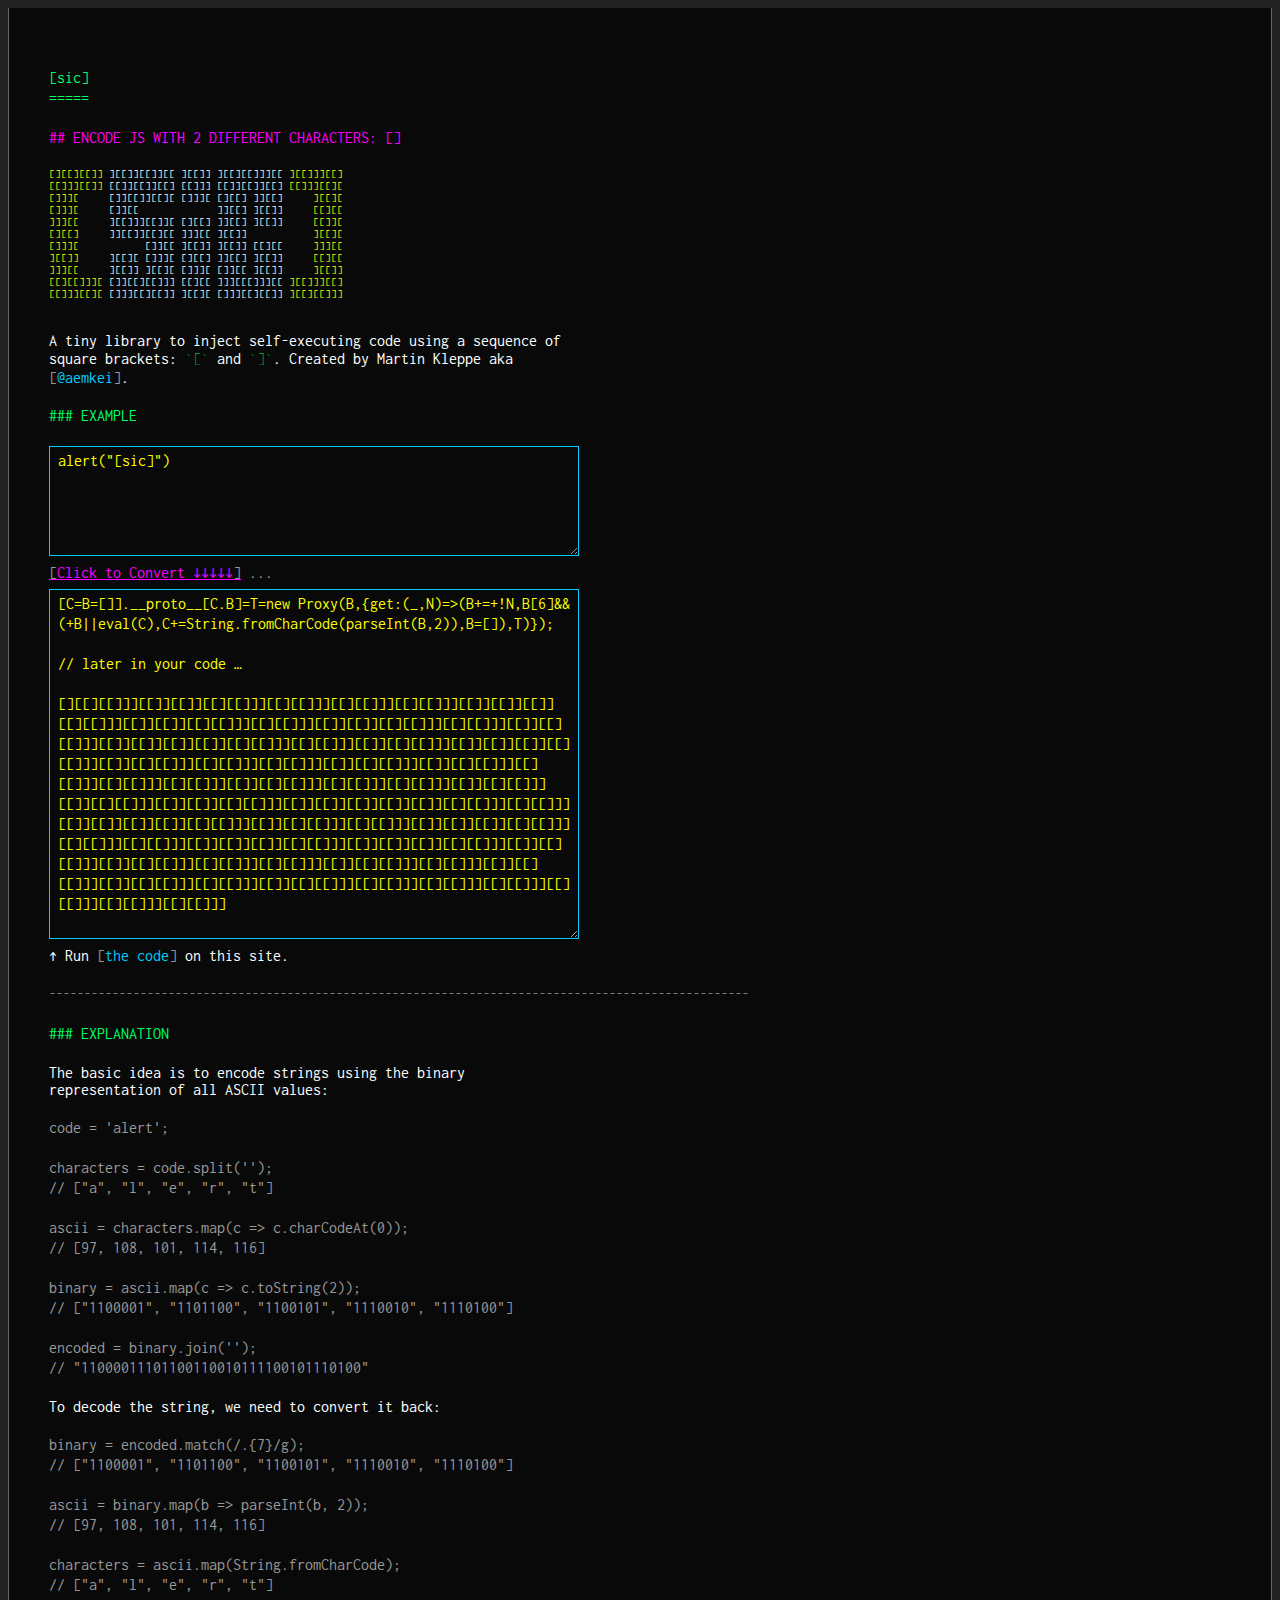
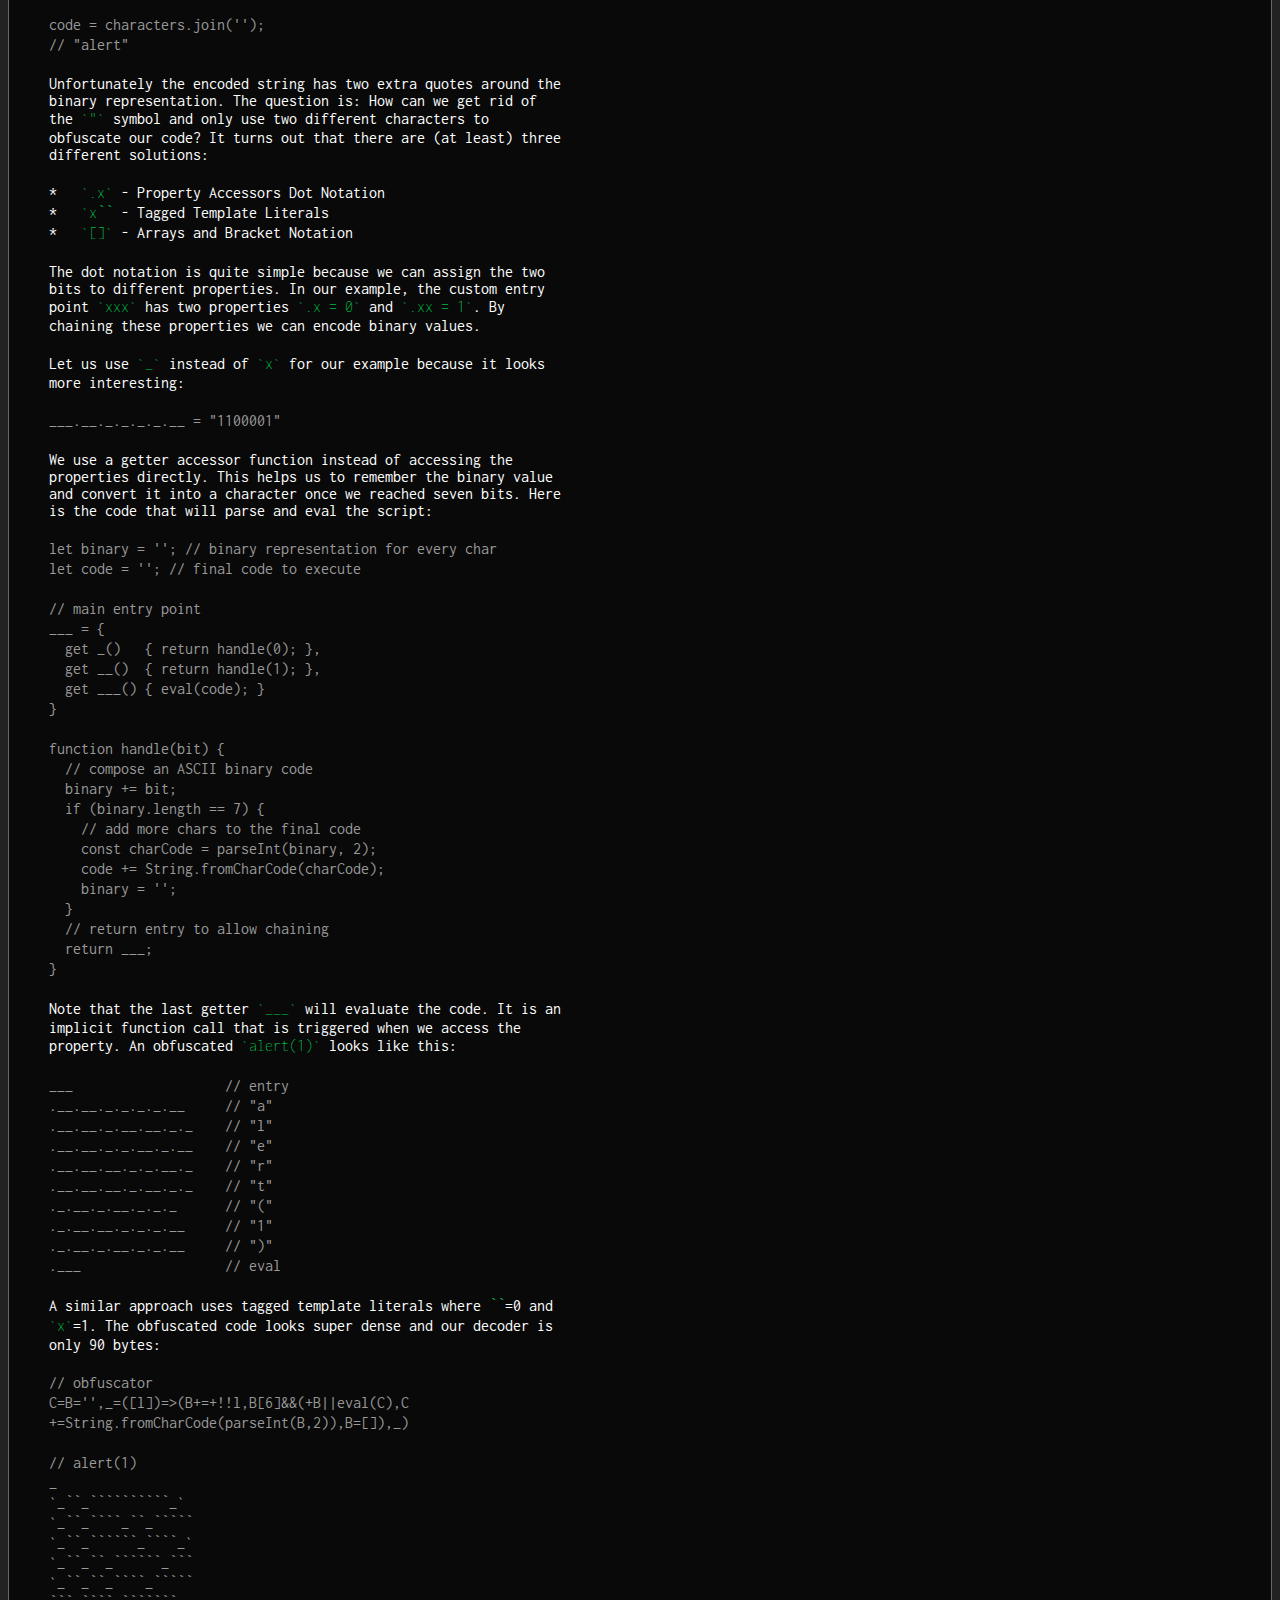
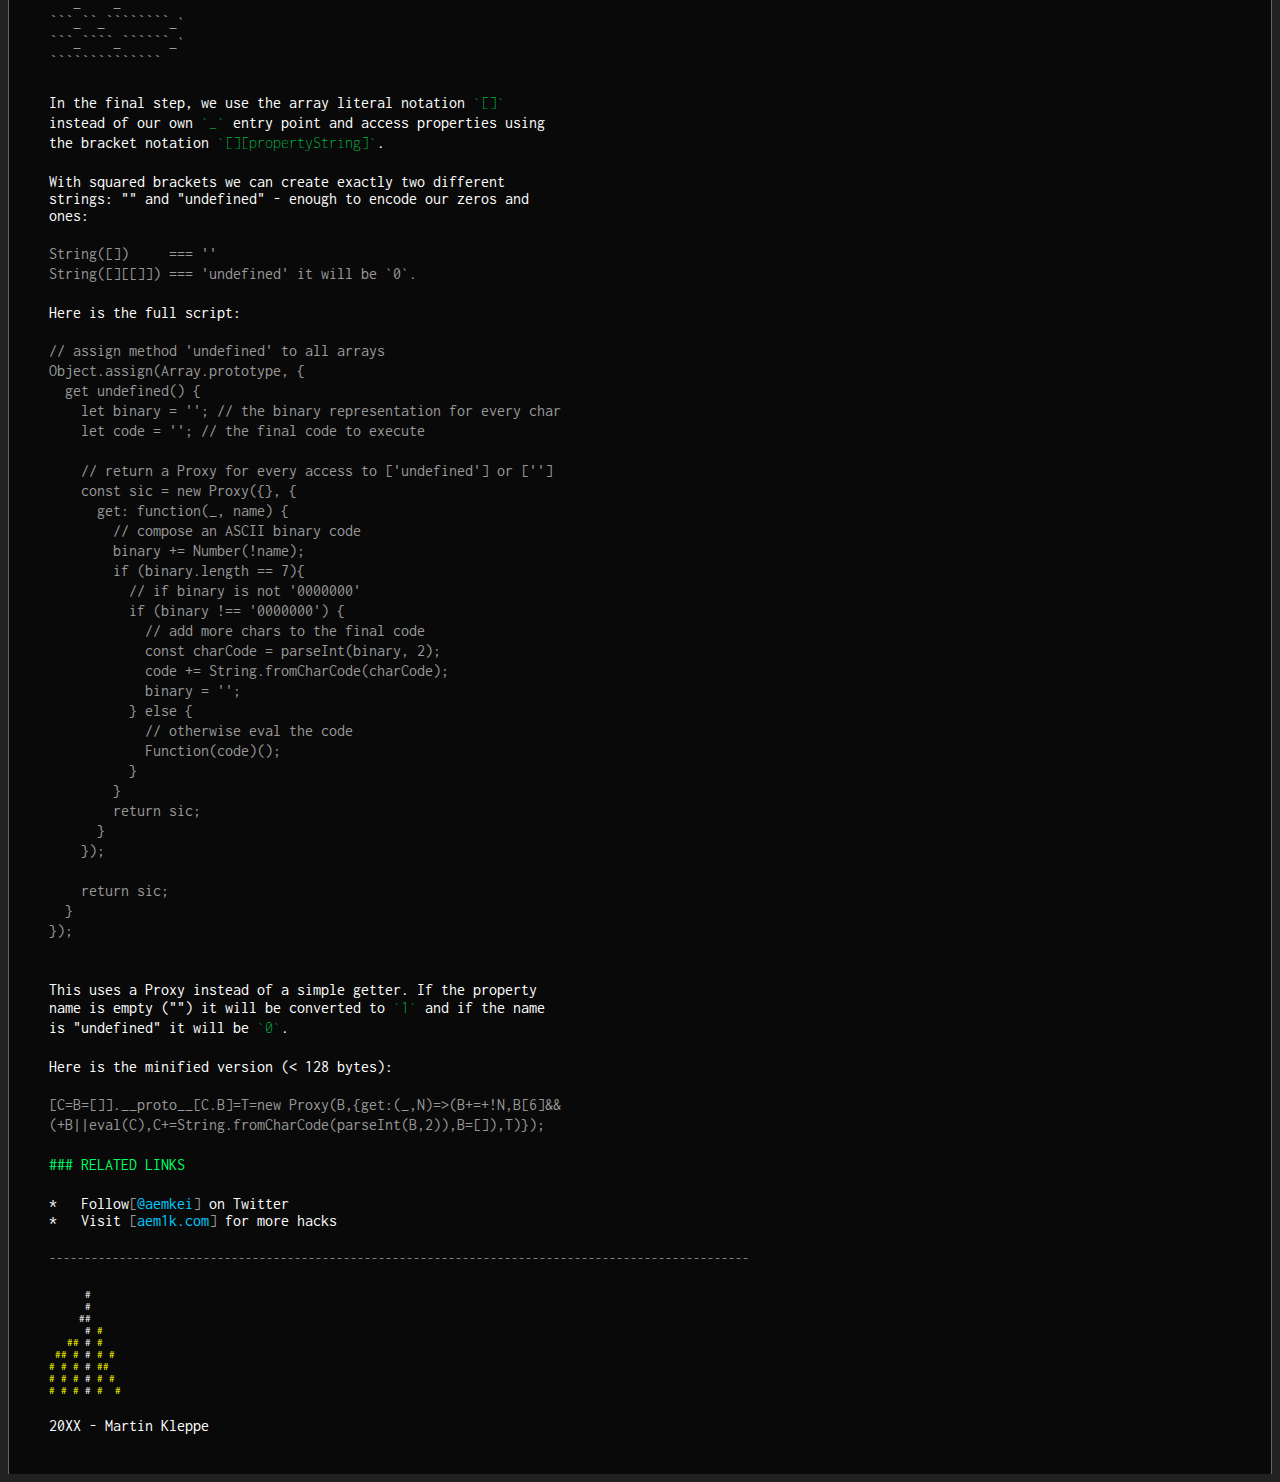
<file: index.html>
<!DOCTYPE html>
<html>

<head>
  <title>[sic] - Encode JS with 2 different characters: []</title>
  <meta name="description"
    content="Encode JS with only two different characters: []. Created by Martin Kleppe aka @aemkei.">
  <meta name="viewport" content="width=device-width,initial-scale=1.0" />
  <meta name="theme-color" content="#222222" />
  <meta property="og:title" content="[sic] - Encode JS with two different characters only" />
  <meta property="og:description" content="A tiny library to inject code using a sequence of square brackets." />
  <meta property="og:image" content="http://aem1k.com/sic/preview-large.png" />
  <meta name="twitter:card" content="summary_large_image" />
  <meta name="twitter:site" content="@aemkei" />
  <meta property="twitter:image" content="http://aem1k.com/sic/preview-large.png" />
  <link href='http://fonts.googleapis.com/css?family=Inconsolata' rel='stylesheet' type='text/css'>
  <link href='styles.css' rel='stylesheet' type='text/css' />
</head>

<body>
  <div id="container">
    <h1>[sic]</h1>
    <h2>Encode JS with 2 different characters: []</h2>

    <pre id="logo">
[][[][[]] <b>][[]][[]][[ ][[]] ][[][[]]][[</b> ][[]]][[]
[[]]][[]] <b>[[]][[]][[] [[]]] [[]][[]][[]</b> [[]]][[][
[]]][     <b>[]][[]][[][ []]][ [][[] ]][[]</b>     ][[][
[]]][     <b>[]][[             ]][[] ][[]]</b>     [[][[
]]][[     <b>][[]]][[]][ [][[] ]][[] ][[]]</b>     [[]][
[][[]     <b>]][[]][[][[ ]]][[ ][[]]      </b>     ][[][
[]]][     <b>      []][[ ][[]] ][[]] [[][[</b>     ]]][[
][[]]     <b>][[][ []]][ [][[] ]][[] ][[]]</b>     [[][[
]]][[     <b>][[]] ][[][ []]][ []][[ ][[]]</b>     ][[]]
[[][[]]][ <b>[]][[][[]]] [[][[ ]]][[[]]][[</b> ][[]]][[]
[[]]][[][ <b>[]]][[][[]] ][[][ []]][[][[]]</b> ][[][[]]]
      </pre>

    <p>
      A tiny library to inject self-executing code using a sequence of square brackets: <code>[</code> and <code>]</code>.

      Created by
      Martin Kleppe aka <a href="https://twitter.com/aemkei">@aemkei</a>.
    </p>

    <div>
      <p>
        <h3>Example</h3>
        <textarea id="input">alert("[sic]")</textarea>
        <a href="#" id="convert">Click to Convert ↓↓↓↓↓</a>
        <span id="count">...</span>
        <textarea id="output" cols=10 onclick="this.select();">
</textarea>
        <div id="your-output">↑ Run <a href="#" id="run">the code</a> on this site.</div>
      </p>

      <hr>

      <h3 id="explanation">Explanation</h3>

      <p>The basic idea is to encode strings using the binary representation of all ASCII values:</p>

      <pre>code = 'alert';

characters = code.split('');
// ["a", "l", "e", "r", "t"]

ascii = characters.map(c =&gt; c.charCodeAt(0));
// [97, 108, 101, 114, 116]

binary = ascii.map(c =&gt; c.toString(2));
// ["1100001", "1101100", "1100101", "1110010", "1110100"]

encoded = binary.join('');
// "11000011101100110010111100101110100"
</pre>

      <p>To decode the string, we need to convert it back:</p>

      <pre>binary = encoded.match(/.{7}/g);
// ["1100001", "1101100", "1100101", "1110010", "1110100"]

ascii = binary.map(b =&gt; parseInt(b, 2));
// [97, 108, 101, 114, 116]

characters = ascii.map(String.fromCharCode);
// ["a", "l", "e", "r", "t"]

code = characters.join('');
// "alert"
</pre>

      <p>Unfortunately the encoded string has two extra quotes around the binary representation. The question is: How
        can we get rid of the <code>"</code> symbol and only use two different characters to obfuscate our code? It
        turns out that there are (at least) three different solutions:</p>

      <ul>
        <li><code>.x</code> - Property Accessors Dot Notation</li>

        <li><code>x`</code> - Tagged Template Literals</li>

        <li><code>[]</code> - Arrays and Bracket Notation</li>
      </ul>

      <p>The dot notation is quite simple because we can assign the two bits to different properties. In our example,
        the custom entry
        point <code>xxx</code> has two properties <code>.x = 0</code> and <code>.xx = 1</code>. By chaining these
        properties we
        can encode binary values.</p>

      <p>Let us use <code>_</code> instead of <code>x</code> for our example because it looks more interesting:</p>

      <pre>___.__._._._._.__ = "1100001"
</pre>

      <p>We use a getter accessor function instead of accessing the properties directly. This helps us to remember the binary value and convert it into a character once we reached seven bits. Here is the code that will parse and eval the script:</p>

      <pre>let binary = ''; // binary representation for every char
let code = ''; // final code to execute

// main entry point
___ = {
  get _()   { return handle(0); },
  get __()  { return handle(1); },
  get ___() { eval(code); }
}

function handle(bit) {
  // compose an ASCII binary code
  binary += bit;
  if (binary.length == 7) {
    // add more chars to the final code
    const charCode = parseInt(binary, 2);
    code += String.fromCharCode(charCode);
    binary = '';
  }
  // return entry to allow chaining
  return ___;
}
</pre>

      <p>Note that the last getter <code>___</code> will evaluate the code. It is an implicit function call that is
        triggered when we access the property. An obfuscated <code>alert(1)</code> looks
        like this:</p>

      <pre>___                   // entry
.__.__._._._._.__     // "a"
.__.__._.__.__._._    // "l"
.__.__._._.__._.__    // "e"
.__.__.__._._.__._    // "r"
.__.__.__._.__._._    // "t"
._.__._.__._._._      // "("
._.__.__._._._.__     // "1"
._.__._.__._._.__     // ")"
.___                  // eval
</pre>

      <p>A similar approach uses tagged template literals where <code></code>=0 and <code>x</code>=1. The obfuscated code looks super dense and our decoder is only 90 bytes:</p>

      <pre>
// obfuscator
C=B='',_=([l])=>(B+=+!!l,B[6]&&(+B||eval(C),C
+=String.fromCharCode(parseInt(B,2)),B=[]),_)

// alert(1)
_
`_``_``````````_`
`_``_````_``_`````
`_``_``````_````_`
`_``_``_``````_```
`_``_``_````_`````
```_````_```````
```_``_````````_`
```_````_``````_`
``````````````
</pre>

      <p>
        In the final step, we use the array literal notation <code>[]</code> instead of our own <code>_</code> entry point and
        access properties
        using the bracket notation <code>[][propertyString]</code>.
      </p>
      <p>
        With squared brackets we can create exactly two different strings: "" and "undefined" - enough to encode our zeros and ones:
      </p>

      <pre>
String([])     === ''
String([][[]]) === 'undefined' it will be `0`.</pre>
      <p>Here is the full script:</p>

      <pre>
// assign method 'undefined' to all arrays
Object.assign(Array.prototype, {
  get undefined() {
    let binary = ''; // the binary representation for every char
    let code = ''; // the final code to execute

    // return a Proxy for every access to ['undefined'] or ['']
    const sic = new Proxy({}, {
      get: function(_, name) {
        // compose an ASCII binary code
        binary += Number(!name);
        if (binary.length == 7){
          // if binary is not '0000000'
          if (binary !== '0000000') {
            // add more chars to the final code
            const charCode = parseInt(binary, 2);
            code += String.fromCharCode(charCode);
            binary = '';
          } else {
            // otherwise eval the code
            Function(code)();
          }
        }
        return sic;
      }
    });

    return sic;
  }
});
      </pre>

      <p>
        This uses a Proxy instead of a simple getter. If the property name is empty ("") it will be converted to <code>1</code> and if the name is "undefined" it will be <code>0</code>.
      </p>

      <p>
        Here is the minified version (< 128 bytes):
      </p>

      <pre>[C=B=[]].__proto__[C.B]=T=new Proxy(B,{get:(_,N)=>(B+=+!N,B[6]&&
(+B||eval(C),C+=String.fromCharCode(parseInt(B,2)),B=[]),T)});</pre>

      <h3 id="relatedlinks">Related Links</h3>

      <ul>
        <li>Follow<a href="https://twitter.com/aemkei">@aemkei</a> on Twitter</li>
        <li>Visit <a href="https://aem1k.com">aem1k.com</a> for more hacks</li>
      </ul>

      <hr>

      <pre id="logo">
      <b>#</b>
      <b>#</b>
     <b>##</b>
      <b>#</b> #
   ## <b>#</b> #
 ## # <b>#</b> # #
# # # <b>#</b> ##
# # # <b>#</b> # #
# # # <b>#</b> #  #
</pre>
      20XX - Martin Kleppe

    </div>
    <script src="index.js"></script>

</body>

</html>
</file>
<file: styles.css>
{
  word-wrap: break-word;
}
.markdown,
h1,
h2,
h3,
h4,
h5,
h6,
pre,
code,
blockquote,
em,
strong,
#globe,
input,
textarea,
code {
  font-size: 16px;
  line-height: 20px;
  font-weight: normal;
  font-style: normal;
  font-family: 'Inconsolata', Monaco, Consolas, "Lucida Console", monospace;
}
h1,
h2,
h3,
h4,
h5,
h6,
pre,
code,
blockquote,
ol,
ul,
li,
p,
section,
header,
footer {
  float: none;
  margin: 0;
  padding: 0;
}
h1,
p,
ul,
ol,
pre,
blockquote {
  margin-top: 20px;
  margin-bottom: 20px;
}
h1 {
  position: relative;
  display: inline-block;
  display: table-cell;
  padding: 20px 0 40px;
  margin: 0;
  overflow: hidden;
}
h1:after {
  content: "====================================================================================================";
  position: absolute;
  bottom: 20px;
  left: 0;
}
h1 + * {
  margin-top: 0;
}
h2,
h3,
h4,
h5,
h6 {
  position: relative;
  margin-bottom: 20px;
  text-transform: uppercase;
}
h2:before,
h3:before,
h4:before,
h5:before,
h6:before {
  content: "## ";
  display: inline;
}
h3:before {
  content: "### ";
}
h4:before {
  content: "#### ";
}
h5:before {
  content: "##### ";
}
h6:before {
  content: "###### ";
}
li {
  position: relative;
  display: block;
  padding-left: 34px;
  padding-left: 4ch;
}
li:after {
  position: absolute;
  top: 0;
  left: 0;
}
ul > li:after {
  content: "*";
}
ol {
  counter-reset: ol;
}
ol > li:after {
  content: counter(ol) ".";
  counter-increment: ol;
}
pre {
  color: #999;
/*  margin-left: 34px;
  padding-left: 4ch;*/
}

pre b {
  color: #FFF;
}

blockquote {
  position: relative;
  padding-left: 17px;
  padding-left: 2ch;
  overflow: hidden;
}
blockquote:after {
  content: ">\A>\A>\A>\A>\A>\A>\A>\A>\A>\A>\A>\A>\A>\A>\A>\A>\A>\A>\A>\A>\A>\A>\A>\A>\A>\A>\A>\A>\A>\A>\A>\A>\A>\A>\A>\A>\A>\A>\A>\A>\A>\A>\A>\A>\A>\A>\A>\A>\A>\A>\A>\A>\A>\A>\A>\A>\A>\A>\A>\A>\A>\A>\A>\A>\A>\A>\A>\A>\A>\A>\A>\A>\A>\A>\A>\A>\A>\A>\A>\A>\A>\A>\A>\A>\A>\A>\A>\A>\A>\A>\A>\A>\A>\A>\A>\A>\A>\A>\A>";
  white-space: pre;
  position: absolute;
  top: 0;
  left: 0;
  font-size: 14px;
  line-height: 20px;
}
strong:before,
strong:after {
  content: "__";
  display: inline;
}
em:before,
em:after {
  content: "*";
  display: inline;
}
a {
  text-decoration: none;
}
a:before {
  content: "[";
  display: inline;
  color: #999;
}
a:after {
/*  content: "](" attr(href) ")";*/
  content: "]";
  display: inline;
  color: #999;
}
code {
  color: #00FF66;
  font-weight: 100;
}
code:before,
code:after {
  content: "`";
  display: inline;
}
pre code:before,
pre code:after {
  content: none;
}
hr {
  position: relative;
  height: 20px;
  font-size: 0;
  line-height: 0;
  overflow: hidden;
  border: 0;
  margin-bottom: 20px;
}
hr:after {
  content: "----------------------------------------------------------------------------------------------------";
  position: absolute;
  top: 0;
  left: 0;
  font-size: 14px;
  line-height: 20px;
  width: 100%;
  word-wrap: break-word;
}
@-moz-document url-prefix() {
  h1 {
    display: block;
  }
}
.markdown-ones ol > li:after {
  content: "1.";
}

html, body {
  background: #222;
  color: #FFF;
  font-family: 'Inconsolata', Monaco, Consolas, "Lucida Console", monospace;

}

* {
  font-weight: normal;
}

h1 {
  color: #00FF66;
}
h2 {
  color: #FF00FF;
}

h3 {
  color: #00FF66;
}

pre i {
  color: #999;
  font-style: normal;
}

b {
  color: yellow;
}

a {
   color: #00CCFF;
}

pre#logo {
  color: yellow;
  font-size: 11px;
  line-height: 12px;
}

#container {
  padding: 40px;
  border-right: 1px solid #666;
  border-left: 1px solid #666;
  background: #090909;
}

#output article {
  width: 15em;
  word-wrap: break-word;
  word-break: break-all;
  display: inline-block;
  vertical-align: top;
  padding: 1em 2em 1em 0;
  line-height: 1.5em;
}

p {
  max-width: 32em;
}

#output article .alphabet {
  color: #666;
  margin-bottom: 1em;
}

#output article#input {
  display: block;
}

textarea {
  color: yellow;
  border: 1px solid #0cf;
  background: transparent;
  padding: 4px 8px;
  display: block;
  width: 100%;
  max-width: 32em;
  height: 340px;
  margin-bottom: 0.5em;
}

textarea#output {
  margin-top: 8px;
}

#convert {
  text-decoration: underline;
  color: #FF00FF;
}

textarea#input {
  height: 100px;
}

textarea:hover {
  border-color: #fff;
}

#your-input:before {
  display: inline;
}

#count {
  color: #999;
}
</file>
